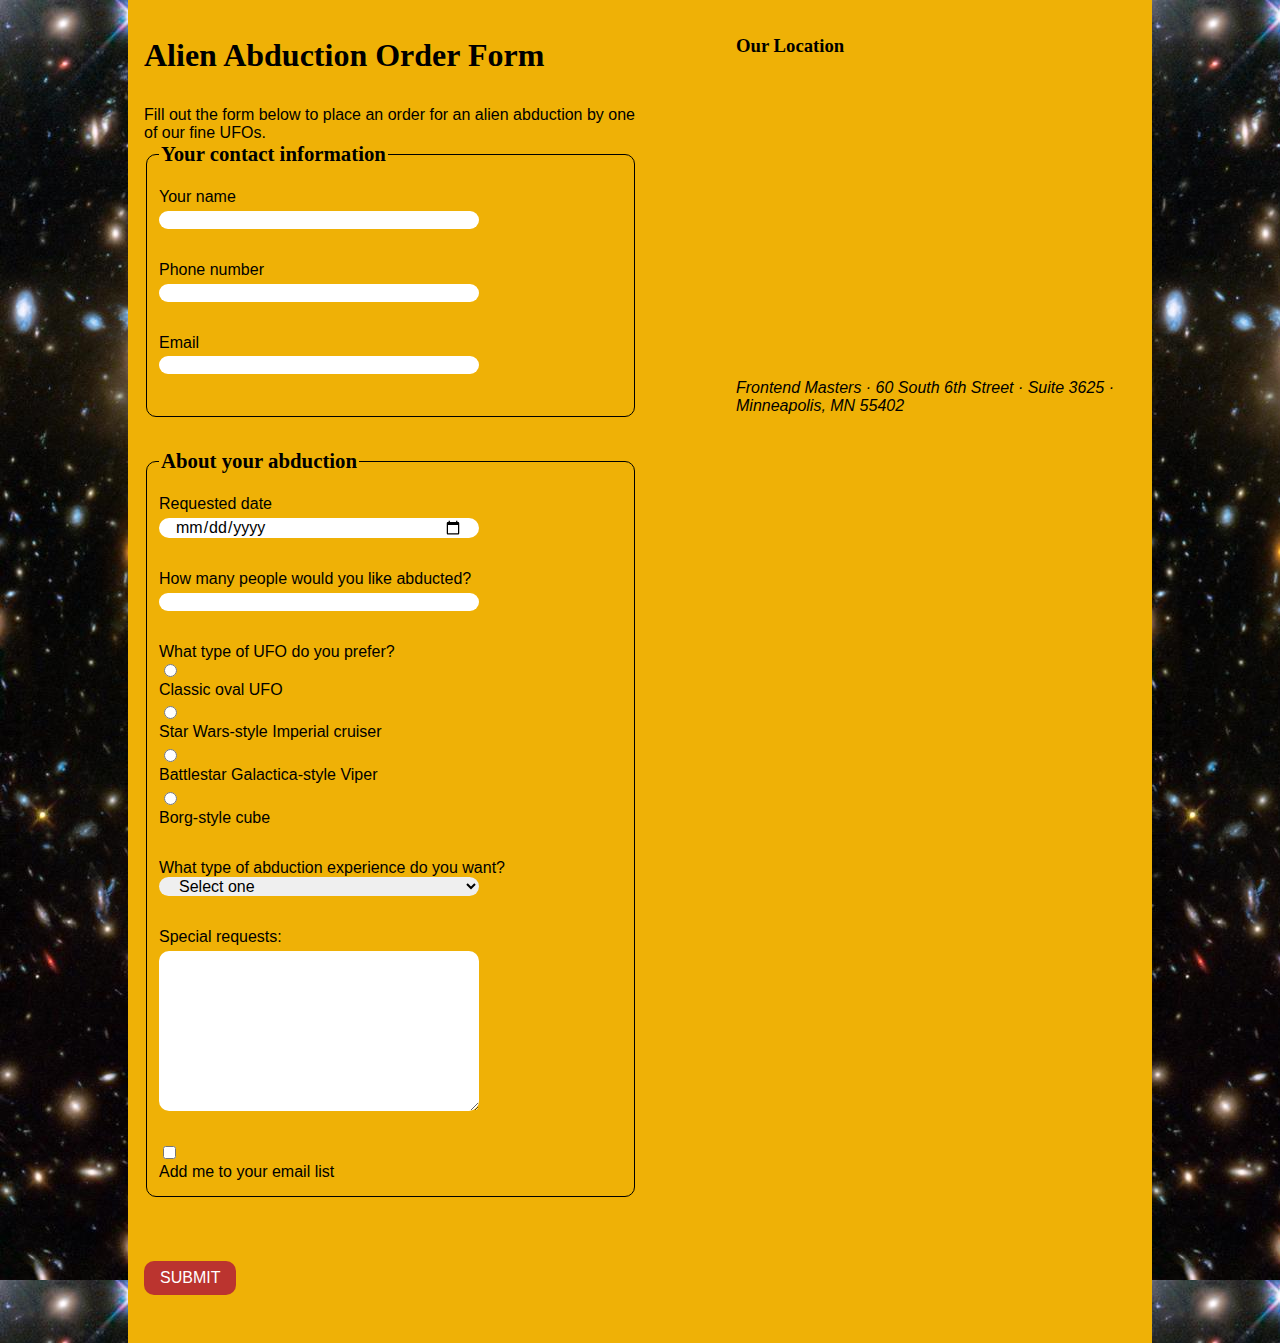
<file: abduction/index.html>
<!DOCTYPE html>
<html lang="en">
<head>
	<meta charset="UTF-8">
	<title>Alien Abduction Order Form</title>
	<link href="https://fonts.googleapis.com/css2?family=Ubuntu:ital@1&display=swap" rel="stylesheet">
	<link href="css/forms.css" rel="stylesheet">
</head>
<body>
	<div class="wrapper">
		<section>
			<h1>Alien Abduction Order Form</h1>
			<p>Fill out the form below to place an order for an alien abduction by one of our fine UFOs.</p>
			<form action="https://e3vwdl4bpd.execute-api.us-west-2.amazonaws.com/default/API2SES" method="post">
				<input type="hidden" name="send_to" value="olorunfemisamuel01@gmail.com">

				<fieldset>
					<legend>Your contact information </legend> 
					<label for="name">Your name </label>  
					<input type="text" id="name" name="name">

					<label for="phone">Phone number </label>
					<input type="tel" id="phone" name="phone">

					<label for="email">Email </label>
					<input type="email" id="email" name="email">
				</fieldset>

				<fieldset>
					<legend>About your abduction </legend> 
					<label for="date">Requested  date </label> 
					<input type="date" id="date" name="date">

					<label for="qty">How many people would you like abducted? </label>	
					<input type="number" id="qty" name="qty" min="1" max="10">
					
					<p>What type of UFO do you prefer?</p>
						
					<input type="radio" id="classic" name="ufotype" value="classic"> 
					<label for="classic">Classic oval UFO</label>

					<input type="radio" id="star" name="ufotype" value="star"> 
					<label for="star">Star Wars-style Imperial cruiser</label>

					<input type="radio" id="batt" name="ufotype" value="batt">
					<label for="batt">Battlestar Galactica-style Viper</label>

					<input type="radio" id="borg" name="ufotype" value="borg">
					<label for="borg">Borg-style cube</label>
						
					<label for="abtype">What type of abduction experience do you want?</label>			
					<select name="abtype" id="abtype" form="abtype">	
						<option selected>Select one</option>
						<option value="solar">Tour of the solar system</option> 
						<option value="dinner">Alien dinner and discussion</option> 
						<option value="dance">Alien dance lessons</option> 
						<option value="watching">Whale watching</option> 
					</select>

					<label for="comments"> Special requests:</label>
					<textarea name="comments" id="comments" cols="30" rows="10"></textarea>

					<input type="checkbox" id="subscribe" name="subscribe" value="subscribe">
					<label for="subscribe">Add me to your email list</label> 
				</fieldset>
				<button type="submit">SUBMIT</button>
			</form>				
		</section>
		<aside>
			<h3>Our Location</h3>
			<address>
				<iframe src="https://www.google.com/maps/embed?pb=!1m18!1m12!1m3!1d2822.3194280685634!2d-93.27300968494596!3d44.97782177378668!2m3!1f0!2f0!3f0!3m2!1i1024!2i768!4f13.1!3m3!1m2!1s0x87f63b92a9636401%3A0xf1a376ecca3304c0!2sMJG%20International!5e0!3m2!1sen!2sng!4v1648910898667!5m2!1sen!2sng" width="400" height="300" style="border:0;" allowfullscreen="" loading="lazy" referrerpolicy="no-referrer-when-downgrade"></iframe>
				Frontend Masters &middot;
				60 South 6th Street &middot;
				Suite 3625 &middot;
				Minneapolis, MN 55402
			</address>
		</aside>
	</div>
	<script src="js/forms.js"></script>
</body>
</html>
</file>
<file: abduction/css/forms.css>
html {
  box-sizing: border-box;
}
*, *:before, *:after {
  box-sizing: inherit;
}
body {
	font-family: Arial, Helvetica, sans-serif;
	margin: 0;
	padding: 0;
	background-image: url(../img/galaxy.jpg);
}
.wrapper {
	width: 80%;
	margin: 0 auto;
	padding: 1em;
	display: flex;
	flex-flow: row nowrap;
	background-color: #efb106;
}

h1, legend, h3 {
	font-family: 'BIZ UDPMincho', serif;
}

section {
	flex-basis: 57%;
	margin-right: 10%;
}
aside {
	flex-basis: 33%;
}

p, [for="abtype"] {
	margin-bottom: 0;
	margin-top: 2rem;
}

fieldset {
	border: 1px solid black;
	border-radius: 10px;
	margin-bottom: 2rem;
}

legend {
	font-weight: bold;
	font-size: 1.3rem;
	margin-top: 1.5rem;
	margin-bottom: 1rem;
}

label {
	display: block;
	margin-bottom: 0.3rem;
}

textarea {
	height: 10rem;
	padding: 1rem;
}

select {
	font-size: 1rem;
}

button {
	font-size: 1rem;
	margin: 2rem 0;
	background-color: #bb342f;
	color: white;
	border: none;
	padding: 0.5rem 1rem;
	border-radius: 10px;
}

button:hover {
	background-color: white;
	color: #bb342f;
}

input:not([type="radio"]):not([type="checkbox"]), textarea, select {
	display: block;
	margin-bottom: 2rem;
	width: 20rem;
	font-family: Arial, Helvetica, sans-serif;
	font-size: 1rem;
	padding: 0 1rem;
	border-radius: 10px;
	border: none;
}
</file>
